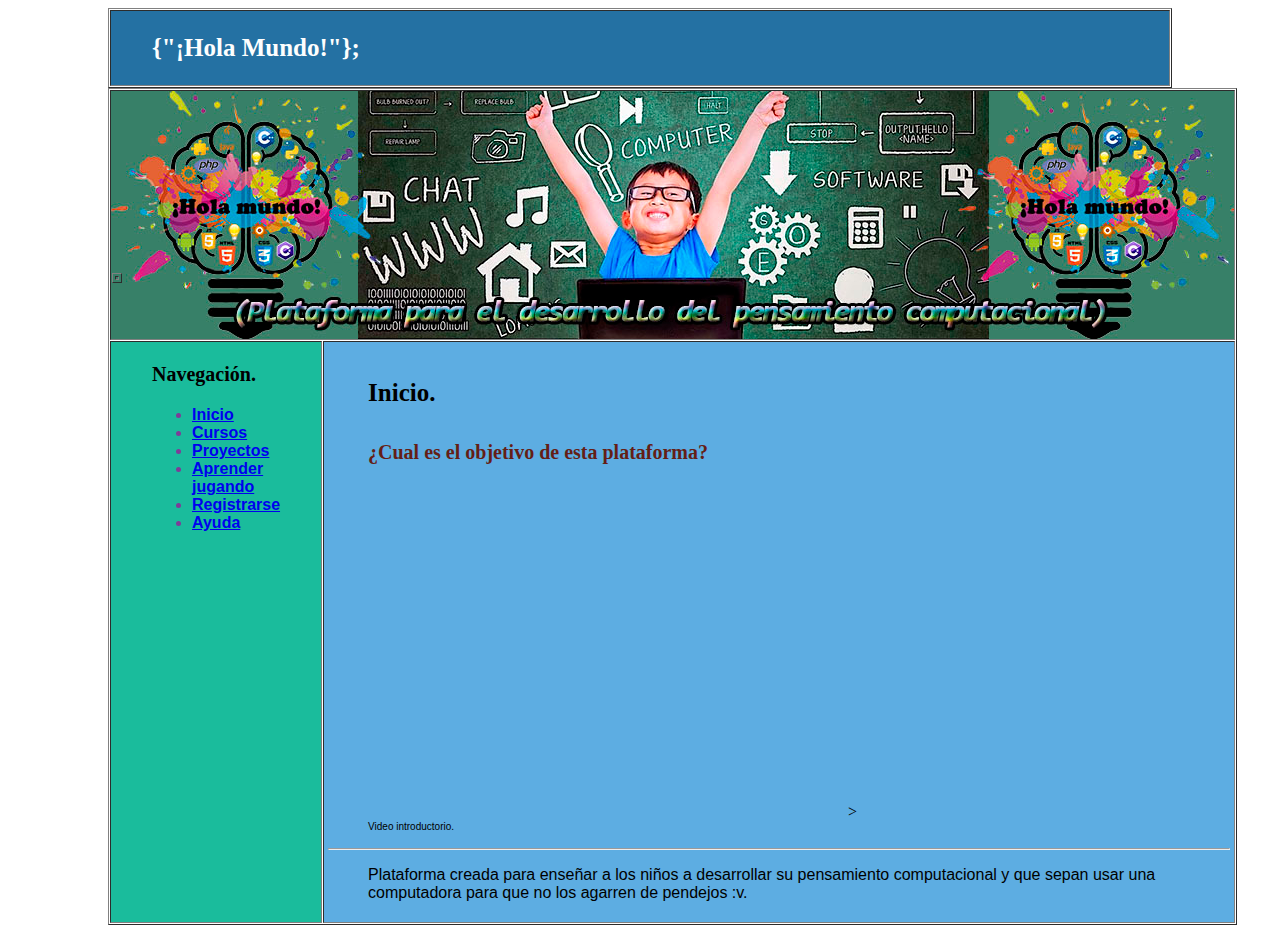
<file: PlataformaHolaMundo/index.html>
<!DOCTYPE html>
<html lang="es">
  <head>
	<meta http-equiv="content-type" content="text/html; charset=utf-8" />
	<title>¡Hola Mundo!</title>
  <script type="text/javaScript" src="scripts/PrimerJuego.js"></script>
	<link rel="stylesheet" type="text/css" href="css/estilos.css">
	<meta name="author" content="Paul, Alejandro">
	<meta name="description" content="Plataforma el desarrollo del pensamiento computacional">
	<meta name="keywords" content="pensamiento computacional,aprender a programar, programar">
  
	</head>
  
	<body>
            <div id="map" style="height: 100%; margin-right:100px; margin-left:100px; background-color:#cococo;">
        <table   width="100%" height="80px" cellspacing="1px" border="1px">
            <tr height="50px">
                <td colspan="2px" bgcolor="#2471A3">
                    <blockquote> <h1>{"¡Hola Mundo!"};</h1> </blockquote> 
                </td>
            </tr>
	<table   width="100%" height="200px" cellspacing="1px" border="1px">
   <tr background="imagenes/pensamiento9.jpg" height="250px">
      <td colspan="2px">
          <br><br><br><br><br><br><br>
         <table title="Banner" border="#F8FC00">
             <tr>   
               <td>  
                   </td>
            </tr>
         </table>
      </td>
   </tr>
   <tr height="200px"> 
      <td valign="top"  bgcolor="#1ABC9C">
         <table title="Menu" border="0" width="100px">
         	<blockquote><h3>Navegación.</h3>
          <nav>
			<ul> <b>
			<font size="3" face="arial">
				<li><a href="index.html">Inicio</a></li>
        <li><a href="Cursos.html">Cursos<a/></li>
				<li><a href="proyectos.html">Proyectos</a></li>
				<li><a href="aprenderjugando.html">Aprender jugando</a></li>
				<li><a href="registrarse.html">Registrarse</a></li>
				<li><a href="ayuda.html">Ayuda</a></li>
			</ul> </b>
		</nav>
         </table>
      </td>
      <td  bgcolor="#5DADE2">
         <table title="Contenido" border="0" width="400px">
            <tr> 
            <td>
                <header>
			<blockquote><h4>Inicio.</h4>
                        <h5>¿Cual es el objetivo de esta plataforma?</h5>
                        <canvas id="lienzo" width="480" height="320"></canvas>>
                           
                               <figcaption>Video introductorio.</figcaption>
                        </figure>
                </header>
                    <HR align="CENTER"width="900">
			<blockquote><p>Plataforma creada para enseñar a los niños a desarrollar su pensamiento computacional y que sepan usar una computadora para que no los agarren de pendejos :v.</p>
                        </blockquote>      
            </td>
		</tr>
         </table>
     </td>
  </tr>
</table>
            </div>
</body>
</html>
</file>
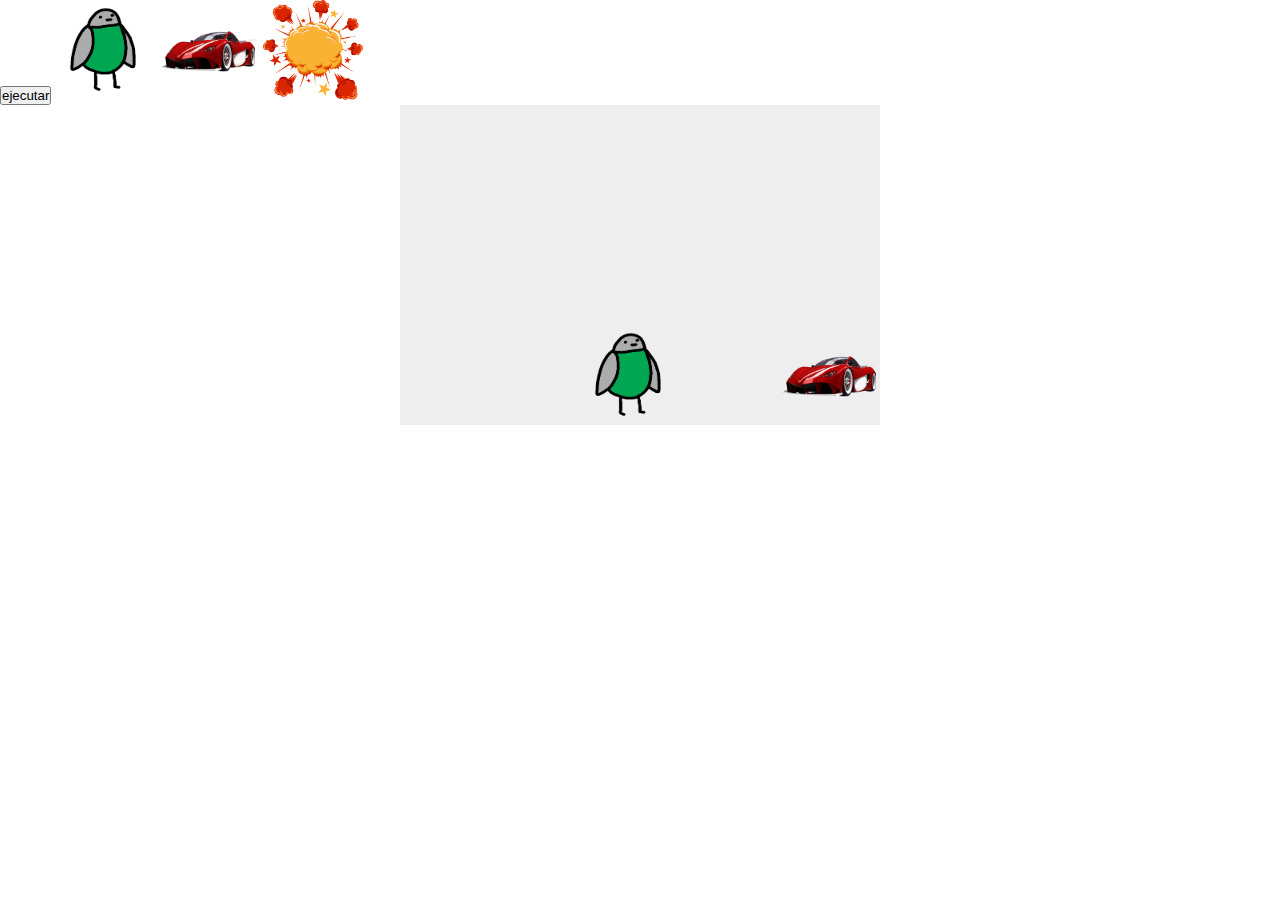
<file: public_html/index.html>
<!DOCTYPE html>
<html>
<head>
    <meta charset="utf-8">
    <title>GameDev Canvas Workshop</title>
    <style>
        *{padding: 0; margin: 0;}
        canvas{background: #eee; display: block;margin: 0 auto;}
    </style>
</head>
<body>
    
    
    <button id="ejecutar">ejecutar </button>
   <img id="ave" src="bird.png" width="100" height="100">
   <img id="auto" src = "auto.png" width = "100" height= "100">
   <img id ="explosion" src="explosion.png" width="100" height="100">

    
<canvas id = "miLienzo" width="480" height="320"></canvas>

<script>
    //lienzo principal
var canvas = document.getElementById("miLienzo"); //obtiene el objeto milienzo declarado en el html
var ctx = canvas.getContext("2d"); //obtiene el contexto 2d
var img = document.getElementById("ave"); //obtencion de la imagen
var img2 = document.getElementById("auto");
var img3 = document.getElementById("explosion");
var click = 0;


//definir un bloque de codigo
var bloqueAlto = 10;
var bloqueAncho = 75;
var bloque = (canvas.width-bloqueAncho)/2;

//variables de control

var x = canvas.width-300;     //coordenada x dentro del canvas
var y = canvas.height-100;  //coordenada y dentro del canvas
var dx = 2;                 //aumento de la coordenada
var dy = -2;


//variables de manipulacion
var boton = document.getElementById('ejecutar');


//manejadores de eventos del raton
boton.addEventListener("click",ejecutarCodigo,false);
img3.addEventListener("click",mover,false);

//manejadores de eventos del teclado 
document.addEventListener("keydown",manejadorTeclaPresionada,false);
document.addEventListener("keyup",manejadorTeclaLevantada,false);

//funciones manejadores de eventos
function mover(){
    click += 1;
        x+=100;
    
}

function ejecutarCodigo(){
    
    x+=10;
}

function manejadorTeclaPresionada(e){
    if(e.keyCode == 39){
        derechoPresionado = true;
    }
    else if(e.keyCode == 37){
        izquierdoPresionado = true;
    }
}

function manejadorTeclaLevantada(e){
    if(e.keyCode == 39){
        derechoPresionado = false;
    }
    else if(e.keyCode == 37){
        izquierdoPresionado = false;
    }
}

//funcion que pinta la imagen dentro del lienzo
function pajarito(){
    ctx.drawImage(img2,canvas.width-100,canvas.height-100,100,100);
    ctx.drawImage(img,x,y,100,100);//parametros(imagen a pintar, coordenada x, coordenada y, anchoImagen, LargoImagen)         
    
}//de pajarito

//funcion que dibuja un bloque de codigo
function dibujarBloque(){
    ctx.beginPath();
    ctx.rect(bloque,canvas.height-bloqueAlto,bloqueAlto,bloqueAncho);
    ctx.fillStyle = "#0095DD";
    ctx.fill();
    ctx.closePath();
}

//movimiento horizontal de la imagen recibe dos parametros la coordenada y la velocidad de desplazamiento
/*function mover(h,m){
    x = h;
    x+= m;
}//de movHorizontal
*/

//funcion principal dibujadora
function draw() {
    ctx.clearRect(0, 0, canvas.width, canvas.height);
    if(x >= canvas.width-100){
        ctx.drawImage(img3,x,canvas.height-100,100,100);
    }
    else{
            pajarito();
    }
        
}//de draw




//refresco del canvas
setInterval(draw, 30);
</script>

</body>
</html>
</file>
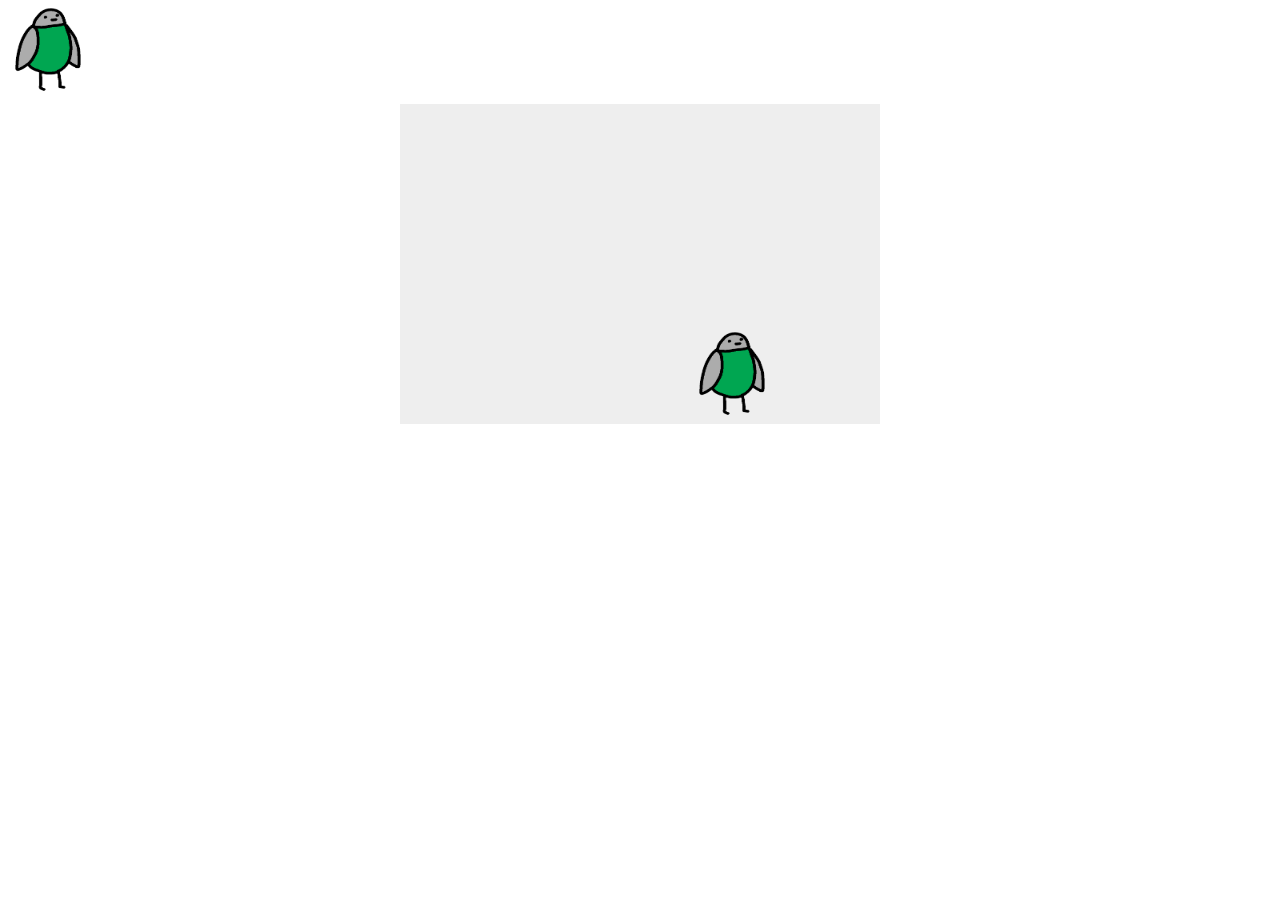
<file: Juego.html>
<!DOCTYPE html>
<html>
<head>
    <meta charset="utf-8">
    <title>GameDev Canvas Workshop</title>
    <style>
        *{padding: 0; margin: 0;}
        canvas{background: #eee; display: block;margin: 0 auto;}
    </style>
</head>
<body>
   <img id="ave" src="bird.png" width="100" height="100">
<canvas id = "miLienzo" width="480" height="320"></canvas>

<script>
var canvas = document.getElementById("miLienzo"); //obtiene el objeto milienzo declarado en el html
var ctx = canvas.getContext("2d"); //obtiene el contexto 2d

//variables de control
var ballRadius = 10;        //radio de la imagen
var x = canvas.width/2;     //coordenada x dentro del canvas
var y = canvas.height-100;   //coordenada y dentro del canvas
var dx = 2;                 //aumento de la coordenada
var dy = -2;

//variables de manipulacion
var derechaPresionada = false;
var izquierdaPresionada = false;
document.addEventListener("keydown", manejadorFlechaArriba,false);
//document.addEventListener("keyup", keyupHadler,false);

function manejadorFlechaArriba(){
    x = 0;
}


//funcion que pinta la imagen dentro del lienzo
function pajarito(){

    var img = document.getElementById("ave"); //obtencion de la imagen
    ctx.drawImage(img,x,y,100,100);//parametros(imagen a pintar, coordenada x, coordenada y, anchoImagen, LargoImagen)         
}//de pajarito

//movimiento horizontal de la imagen recibe dos parametros la coordenada y la velocidad de desplazamiento
function movHorizontal(h,m){
    x = h;
    x+= m;
}


//funcion principal dibujadora
function draw() {
    ctx.clearRect(0, 0, canvas.width, canvas.height);
    pajarito();     //dibuja un pajarito
    movHorizontal(x,dx);

    
}//de draw




//refresco del canvas
setInterval(draw, 30);
</script>

</body>
</html>
</file>
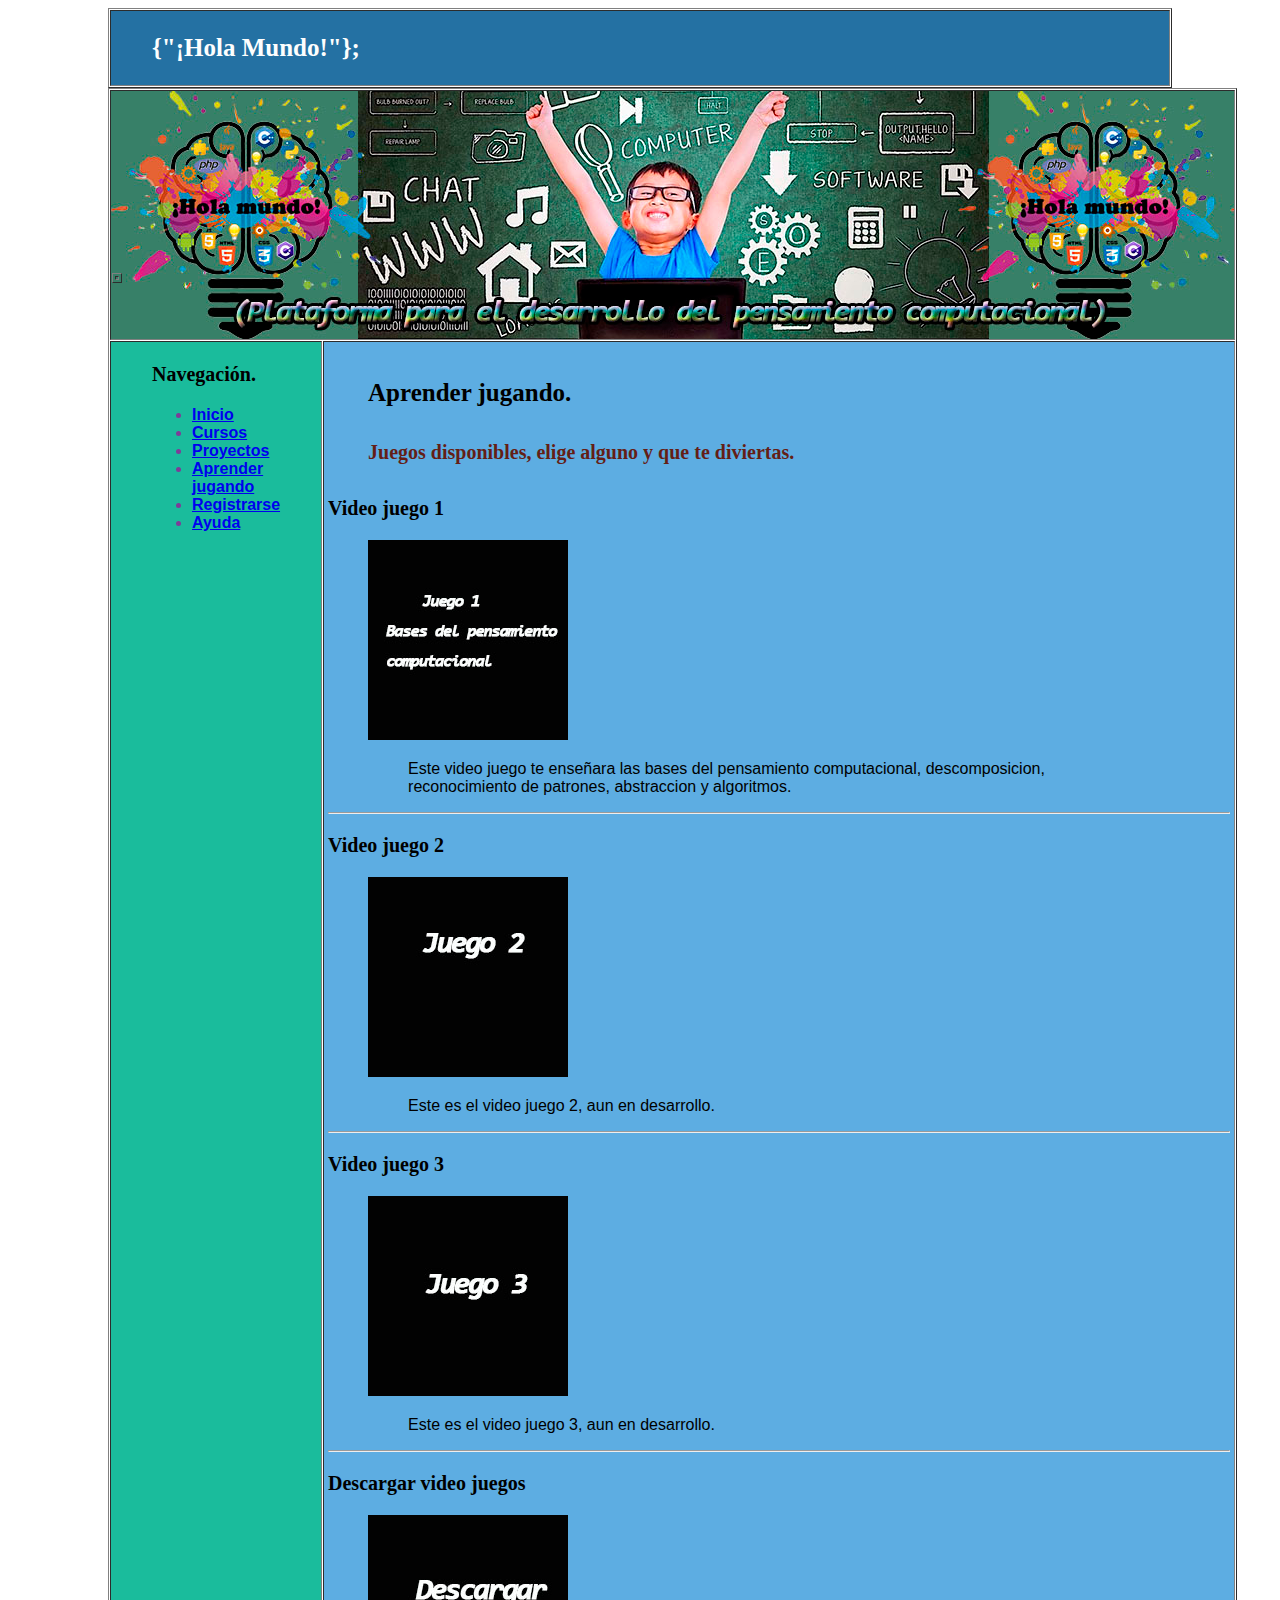
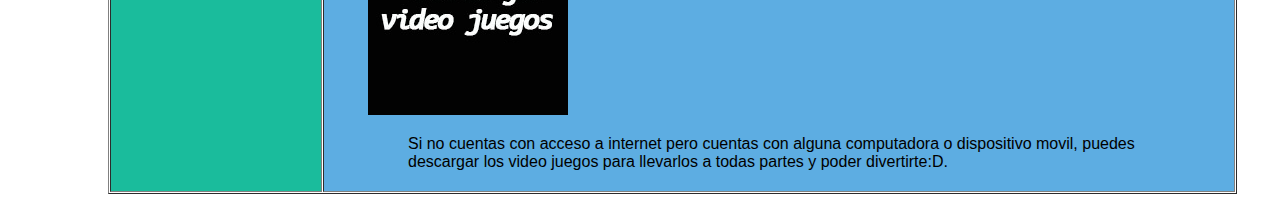
<file: PlataformaHolaMundo/aprenderjugando.html>
<!DOCTYPE html>
<html lang="es">
  <head>
	<meta http-equiv="content-type" content="text/html; charset=utf-8" />
	<title>¡Hola Mundo!</title>
	<link rel="stylesheet" type="text/css" href="css/estilos.css">
	<meta name="author" content="Paul, Alejandro">
	<meta name="description" content="Plataforma el desarrollo del pensamiento computacional">
	<meta name="keywords" content="pensamiento computacional,aprender a programar, programar">

	</head>

	<body>
            <div id="map" style="height: 100%; margin-right:100px; margin-left:100px; background-color:#cococo;">
        <table   width="100%" height="80px" cellspacing="1px" border="1px">
            <tr height="50px">
                <td colspan="2px" bgcolor="#2471A3">
                    <blockquote> <h1>{"¡Hola Mundo!"};</h1> </blockquote> 
                </td>
            </tr>
	<table   width="100%" height="200px" cellspacing="1px" border="1px">
   <tr background="imagenes/pensamiento9.jpg" height="250px">
      <td colspan="2px">
          <br><br><br><br><br><br><br>
         <table title="Banner" border="#F8FC00">
             <tr>   
               <td>  
                   </td>
            </tr>
         </table>
      </td>
   </tr>
   <tr height="200px"> 
      <td valign="top"  bgcolor="#1ABC9C">
         <table title="Menu" border="0" width="100px">
         	<blockquote><h3>Navegación.</h3>
          <nav>
			<ul> <b>
			<font size="3" face="arial">
				<li><a href="index.html">Inicio</a></li>
                <li><a href="cursos.html">Cursos<a/></li>
				<li><a href="proyectos.html">Proyectos</a></li>
				<li><a href="aprenderjugando.html">Aprender jugando</a></li>
				<li><a href="registrarse.html">Registrarse</a></li>
				<li><a href="ayuda.html">Ayuda</a></li>
			</ul> </b>
		</nav>
         </table>
      </td>
      <td  bgcolor="#5DADE2">
         <table title="Contenido" border="0" width="400px">
            <tr> 
            <td>
                <header>
			<blockquote><h4>Aprender jugando.</h4>
                        <h5>Juegos disponibles, elige alguno y que te diviertas.</h5>
                </header>
                <h3>Video juego 1</h3>
                <figure>
                           <img src="imagenes/juego1.jpg"/>
                            <blockquote><p>Este video juego te enseñara las bases del pensamiento computacional, descomposicion, reconocimiento de patrones, abstraccion y algoritmos.</p>
                        </figure>
                    <HR align="CENTER"width="900">
                     <h3>Video juego 2</h3>
                <figure>
                           <img src="imagenes/juego2.jpg"/>
                            <blockquote><p>Este es el video juego 2, aun en desarrollo.</p>
                        </figure>
                    <HR align="CENTER"width="900">
                     <h3>Video juego 3</h3>
                <figure>
                           <img src="imagenes/juego3.jpg"/>
                            <blockquote><p>Este es el video juego 3, aun en desarrollo.</p>
                        </figure>
                    <HR align="CENTER"width="900">
                     <h3>Descargar video juegos</h3>
                <figure>
                           <img src="imagenes/pjuego.jpg"/>
                            <blockquote><p>Si no cuentas con acceso a internet pero cuentas con alguna computadora o dispositivo movil, puedes descargar los video juegos para llevarlos a todas partes y poder divertirte:D.</p>
                        </figure>
                        </blockquote>      
            </td>
		</tr>
         </table>
     </td>
  </tr>
</table>
            </div>
</body>
</html>
</file>
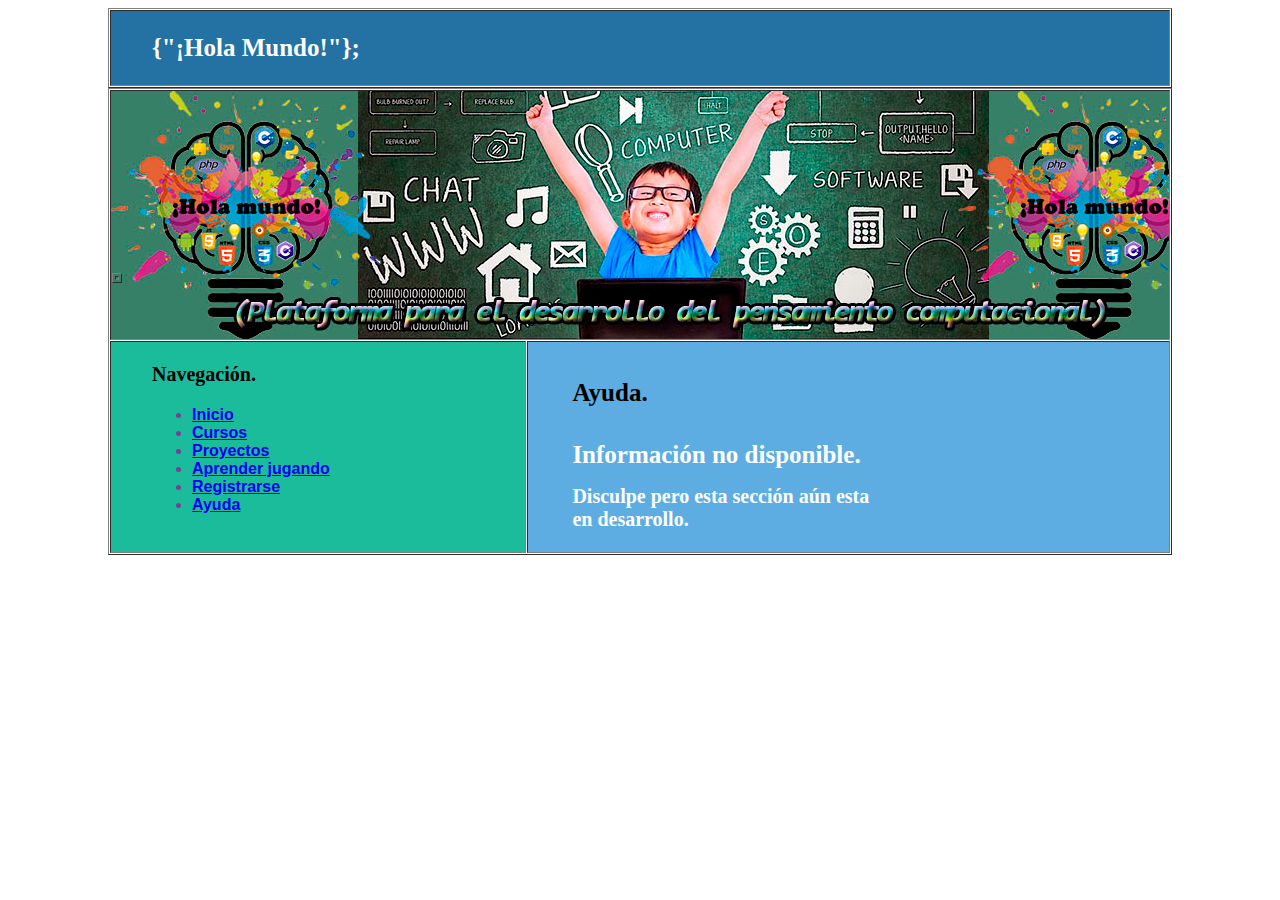
<file: PlataformaHolaMundo/ayuda.html>
<!DOCTYPE html>
<html lang="es">
  <head>
	<meta http-equiv="content-type" content="text/html; charset=utf-8" />
	<title>¡Hola Mundo!</title>
	<link rel="stylesheet" type="text/css" href="css/estilos.css">
	<meta name="author" content="Paul, Alejandro">
	<meta name="description" content="Plataforma el desarrollo del pensamiento computacional">
	<meta name="keywords" content="pensamiento computacional,aprender a programar, programar">

	</head>

	<body>
            <div id="map" style="height: 100%; margin-right:100px; margin-left:100px; background-color:#cococo;">
        <table   width="100%" height="80px" cellspacing="1px" border="1px">
            <tr height="50px">
                <td colspan="2px" bgcolor="#2471A3">
                    <blockquote> <h1>{"¡Hola Mundo!"};</h1> </blockquote> 
                </td>
            </tr>
	<table   width="100%" height="200px" cellspacing="1px" border="1px">
   <tr background="imagenes/pensamiento9.jpg" height="250px">
      <td colspan="2px">
          <br><br><br><br><br><br><br>
         <table title="Banner" border="#F8FC00">
             <tr>   
               <td>  
                   </td>
            </tr>
         </table>
      </td>
   </tr>
   <tr height="200px"> 
      <td valign="top"  bgcolor="#1ABC9C">
         <table title="Menu" border="0" width="100px">
         	<blockquote><h3>Navegación.</h3>
          <nav>
			<ul> <b>
			<font size="3" face="arial">
				<li><a href="index.html">Inicio</a></li>
        <li><a href="Cursos.html">Cursos<a/></li>
				<li><a href="proyectos.html">Proyectos</a></li>
				<li><a href="aprenderjugando.html">Aprender jugando</a></li>
				<li><a href="registrarse.html">Registrarse</a></li>
				<li><a href="ayuda.html">Ayuda</a></li>
			</ul> </b>
		</nav>
         </table>
      </td>
      <td  bgcolor="#5DADE2">
         <table title="Contenido" border="0" width="400px">
            <tr> 
            <td>
                <header>
			<blockquote><h4>Ayuda.</h4>
                        <h1>Información no disponible.</h1>
    <h2>Disculpe pero esta sección aún esta en desarrollo.</h2>
                        </blockquote>      
            </td>
		</tr>
         </table>
     </td>
  </tr>
</table>
            </div>
</body>
</html>
</file>
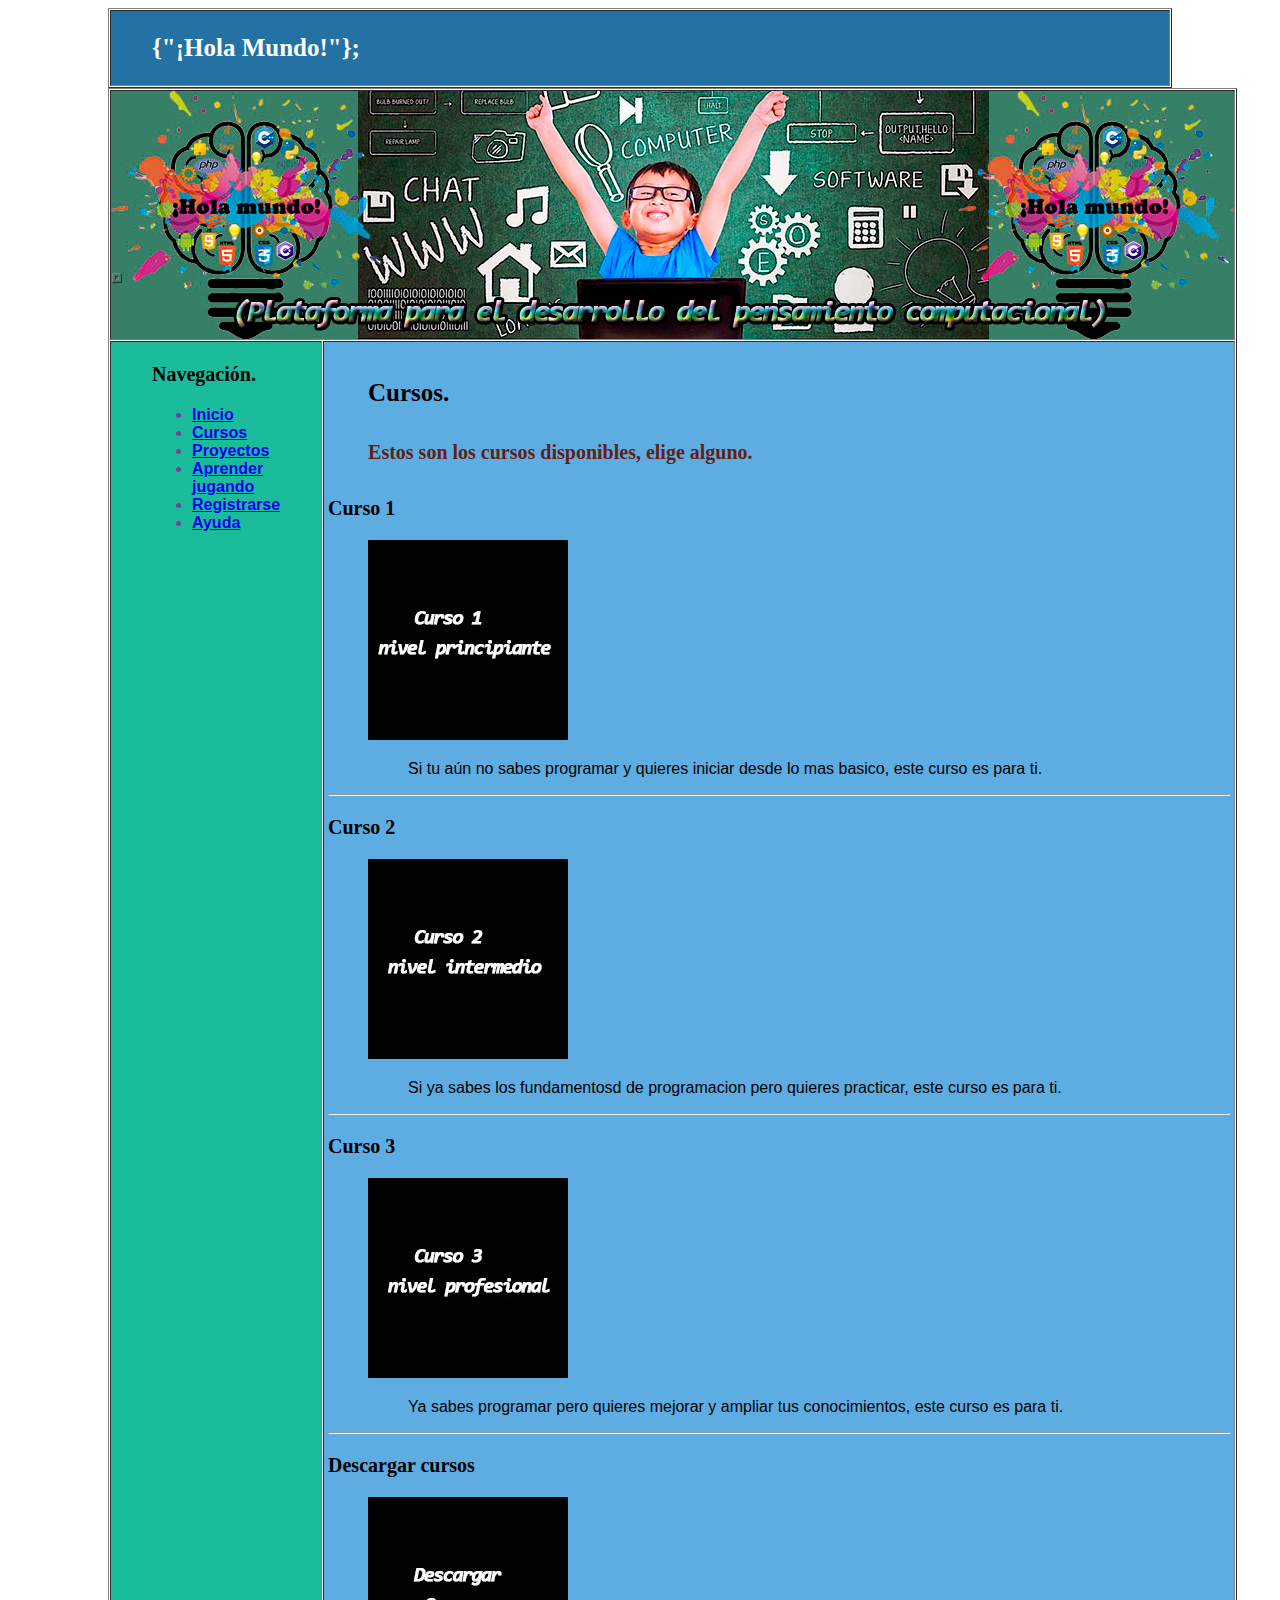
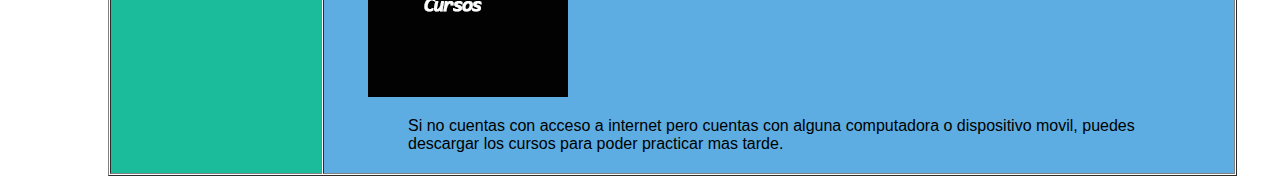
<file: PlataformaHolaMundo/cursos.html>
<!DOCTYPE html>
<html lang="es">
  <head>
	<meta http-equiv="content-type" content="text/html; charset=utf-8" />
	<title>¡Hola Mundo!</title>
	<link rel="stylesheet" type="text/css" href="css/estilos.css">
	<meta name="author" content="Paul, Alejandro">
	<meta name="description" content="Plataforma el desarrollo del pensamiento computacional">
	<meta name="keywords" content="pensamiento computacional,aprender a programar, programar">

	</head>

	<body>
            <div id="map" style="height: 100%; margin-right:100px; margin-left:100px; background-color:#cococo;">
        <table   width="100%" height="80px" cellspacing="1px" border="1px">
            <tr height="50px">
                <td colspan="2px" bgcolor="#2471A3">
                    <blockquote> <h1>{"¡Hola Mundo!"};</h1> </blockquote> 
                </td>
            </tr>
	<table   width="100%" height="200px" cellspacing="1px" border="1px">
   <tr background="imagenes/pensamiento9.jpg" height="250px">
      <td colspan="2px">
          <br><br><br><br><br><br><br>
         <table title="Banner" border="#F8FC00">
             <tr>   
               <td>  
                   </td>
            </tr>
         </table>
      </td>
   </tr>
   <tr height="200px"> 
      <td valign="top"  bgcolor="#1ABC9C">
         <table title="Menu" border="0" width="100px">
         	<blockquote><h3>Navegación.</h3>
          <nav>
			<ul> <b>
			<font size="3" face="arial">
				<li><a href="index.html">Inicio</a></li>
                <li><a href="cursos.html">Cursos<a/></li>
				<li><a href="Proyectos.html">Proyectos</a></li>
				<li><a href="aprenderjugando.html">Aprender jugando</a></li>
				<li><a href="registrarse.html">Registrarse</a></li>
				<li><a href="ayuda.html">Ayuda</a></li>
			</ul> </b>
		</nav>
         </table>
      </td>
      <td  bgcolor="#5DADE2">
         <table title="Contenido" border="0" width="400px">
            <tr> 
            <td>
                <header>
			<blockquote><h4>Cursos.</h4>
                        <h5>Estos son los cursos disponibles, elige alguno.</h5>
                </header>
                <h3>Curso 1</h3>
                <figure>
                           <img src="imagenes/curso1.jpg"/>
                            <blockquote><p>Si tu aún no sabes programar y quieres iniciar desde lo mas basico, este curso es para ti.</p>
                        </figure>
                    <HR align="CENTER"width="900">
                     <h3>Curso 2</h3>
                <figure>
                           <img src="imagenes/curso2.jpg"/>
                            <blockquote><p>Si ya sabes los fundamentosd de programacion pero quieres practicar, este curso es para ti.</p>
                        </figure>
                    <HR align="CENTER"width="900">
                     <h3>Curso 3</h3>
                <figure>
                           <img src="imagenes/curso3.jpg"/>
                            <blockquote><p>Ya sabes programar pero quieres mejorar y ampliar tus conocimientos, este curso es para ti.</p>
                        </figure>
                    <HR align="CENTER"width="900">
                     <h3>Descargar cursos</h3>
                <figure>
                           <img src="imagenes/dcursos.jpg"/>
                            <blockquote><p>Si no cuentas con acceso a internet pero cuentas con alguna computadora o dispositivo movil, puedes descargar los cursos para poder practicar mas tarde.</p>
                        </figure>
                        </blockquote>      
            </td>
		</tr>
         </table>
     </td>
  </tr>
</table>
            </div>
</body>
</html>
</file>
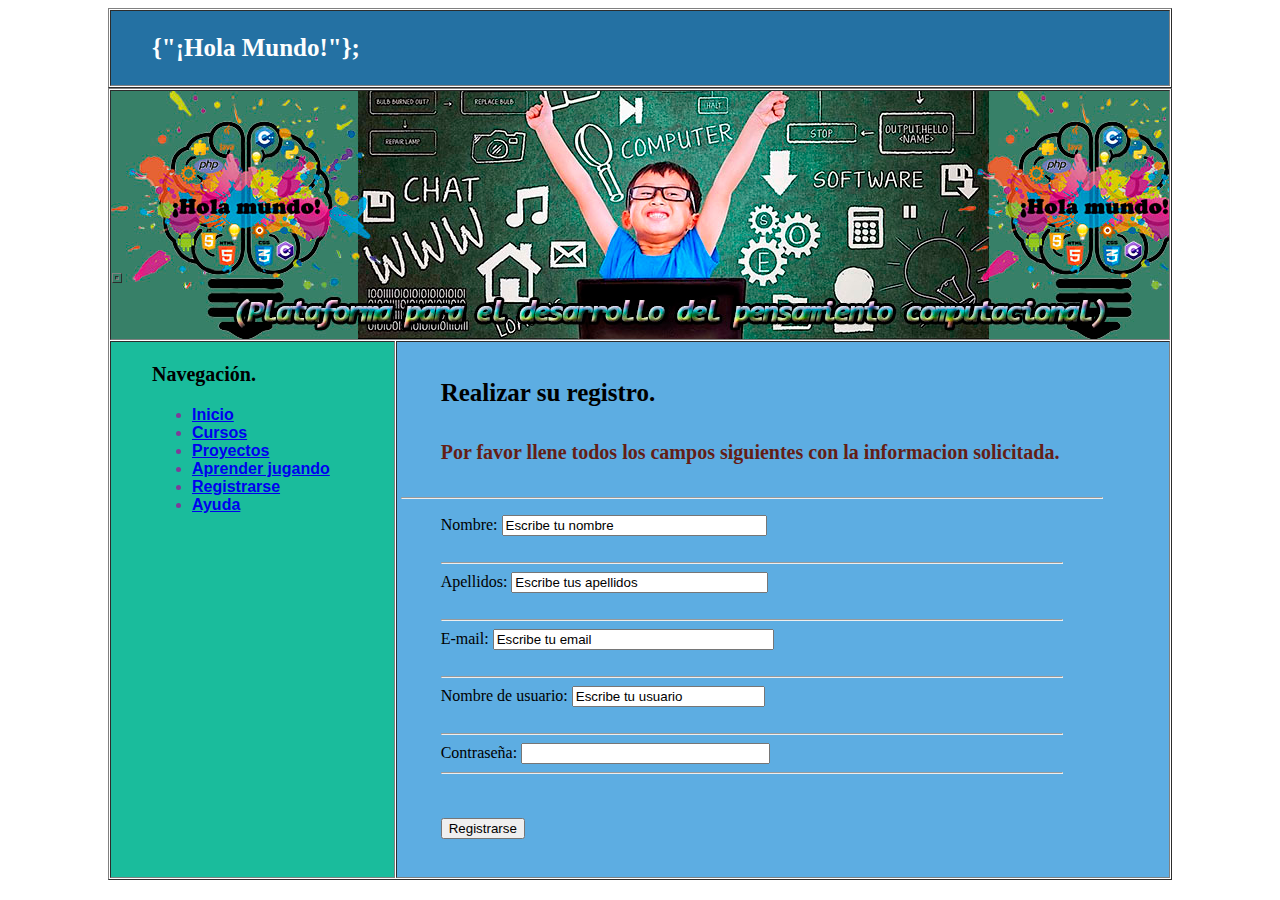
<file: PlataformaHolaMundo/registrarse.html>
<!DOCTYPE html>
<html lang="es">
  <head>
  <meta http-equiv="content-type" content="text/html; charset=utf-8" />
  <title>¡Hola Mundo!</title>
  <link rel="stylesheet" type="text/css" href="css/estilos.css">
  <meta name="author" content="Paul, Alejandro">
  <meta name="description" content="Plataforma el desarrollo del pensamiento computacional">
  <meta name="keywords" content="pensamiento computacional,aprender a programar, programar">

  </head>

  <body>
            <div id="map" style="height: 100%; margin-right:100px; margin-left:100px; background-color:#cococo;">
        <table   width="100%" height="80px" cellspacing="1px" border="1px">
            <tr height="50px">
                <td colspan="2px" bgcolor="#2471A3">
                    <blockquote> <h1>{"¡Hola Mundo!"};</h1> </blockquote> 
                </td>
            </tr>
  <table   width="100%" height="200px" cellspacing="1px" border="1px">
   <tr background="imagenes/pensamiento9.jpg" height="250px">
      <td colspan="2px">
          <br><br><br><br><br><br><br>
         <table title="Banner" border="#F8FC00">
             <tr>   
               <td>  
                   </td>
            </tr>
         </table>
      </td>
   </tr>
   <tr height="200px"> 
      <td valign="top"  bgcolor="#1ABC9C">
         <table title="Menu" border="0" width="100px">
          <blockquote><h3>Navegación.</h3>
          <nav>
      <ul> <b>
      <font size="3" face="arial">
        <li><a href="index.html">Inicio</a></li>
        <li><a href="Cursos.html">Cursos<a/></li>
        <li><a href="proyectos.html">Proyectos</a></li>
        <li><a href="aprenderjugando.html">Aprender jugando</a></li>
        <li><a href="registrarse.html">Registrarse</a></li>
        <li><a href="ayuda.html">Ayuda</a></li>
      </ul> </b>
    </nav>
         </table>
      </td>
      <td  bgcolor="#5DADE2">
 
         <table title="Contenido" border="0" width="400px">
            <tr>
		<td>
	<header>
	<blockquote>
		<h4>Realizar su registro.</h4>
		<h5>Por favor llene todos los campos siguientes con la informacion solicitada.</h5>
	</header>                 
	<HR align="CENTER" width="700">

            
			<blockquote> 
                        Nombre:
                        <input title="Se necesita un nombre" type="text" size="30" name="nombre" value="Escribe tu nombre"
                         onfocus="this.select();" required/>
			<br><br>
			<hr/>
			Apellidos:
                         <input type="text" size="29" name="apellidos" value="Escribe tus apellidos"
                         onfocus="this.select();"/>
			<br><br>
			<hr/>
			E-mail:
                         <input type="email" size="32" name="email" value="Escribe tu email"
                         onfocus="this.select();"/>
			<br><br>
			<hr/>
			Nombre de usuario:
                         <input type="text" size="21" name="username" value="Escribe tu usuario"
                         onfocus="this.select();"/>
			<br><br>
                        <hr/>
			Contraseña:
                         <input type="password" size="28" name="password"
                         onfocus="this.select();"/>
                         <hr/>
			<br><br>
                        <input colspan="2" align="center" type="submit" value="Registrarse">
                        </form>
                        <br><br>
			</blockquote>
        
          </div>
                    </form>
	</body>
        </form>
	</html>
</file>
<file: PlataformaHolaMundo/css/estilos.css>
h1{
    font-family:"Times New Roman", Arial;
    font-size: 25px;
    color: #FDFEFE;
}

h2
{
    font-family:"Times New Roman", Arial;
    font-size: 20px;
    color: #FDFEFE;  
}

h3{
    font-family: "Times New Roman", Arial;
    font-size: 20px;
}

nav, ul {
    font-family: Arial, "Times New Roman";
    font-size: 16px;
    color: #7D3C98;
}

h4{
    font-family: "Times New Roman", Arial;
    font-size: 25px;
}

h5{
    font-family: "Times New Roman", Arial;
    font-size: 20px;
    color: #641E16;
}

figcaption{
    font-family: Arial, "Times New Roman";
    font-size: 10px;
}

p{
    font-family: Arial, "Times New Roman";
}
ol {
     font-family: Arial, "Times New Roman";
}

form{
    font-family: Arial, "Times New Roman";
}

<style type="text/css">
    /*<![CDATA[*/
<!--
div.ic_myCarousel {
    margin: 20px auto 0 auto;
    clear:right;
}
.infiniteCarousel {
    box-shadow: 0px 3px 3px #333;
    border: 3px solid #333;
}
.ic_left_nav, .ic_right_nav {
    display: none;
}
-->
    /*]]>*/
</style>
</file>
